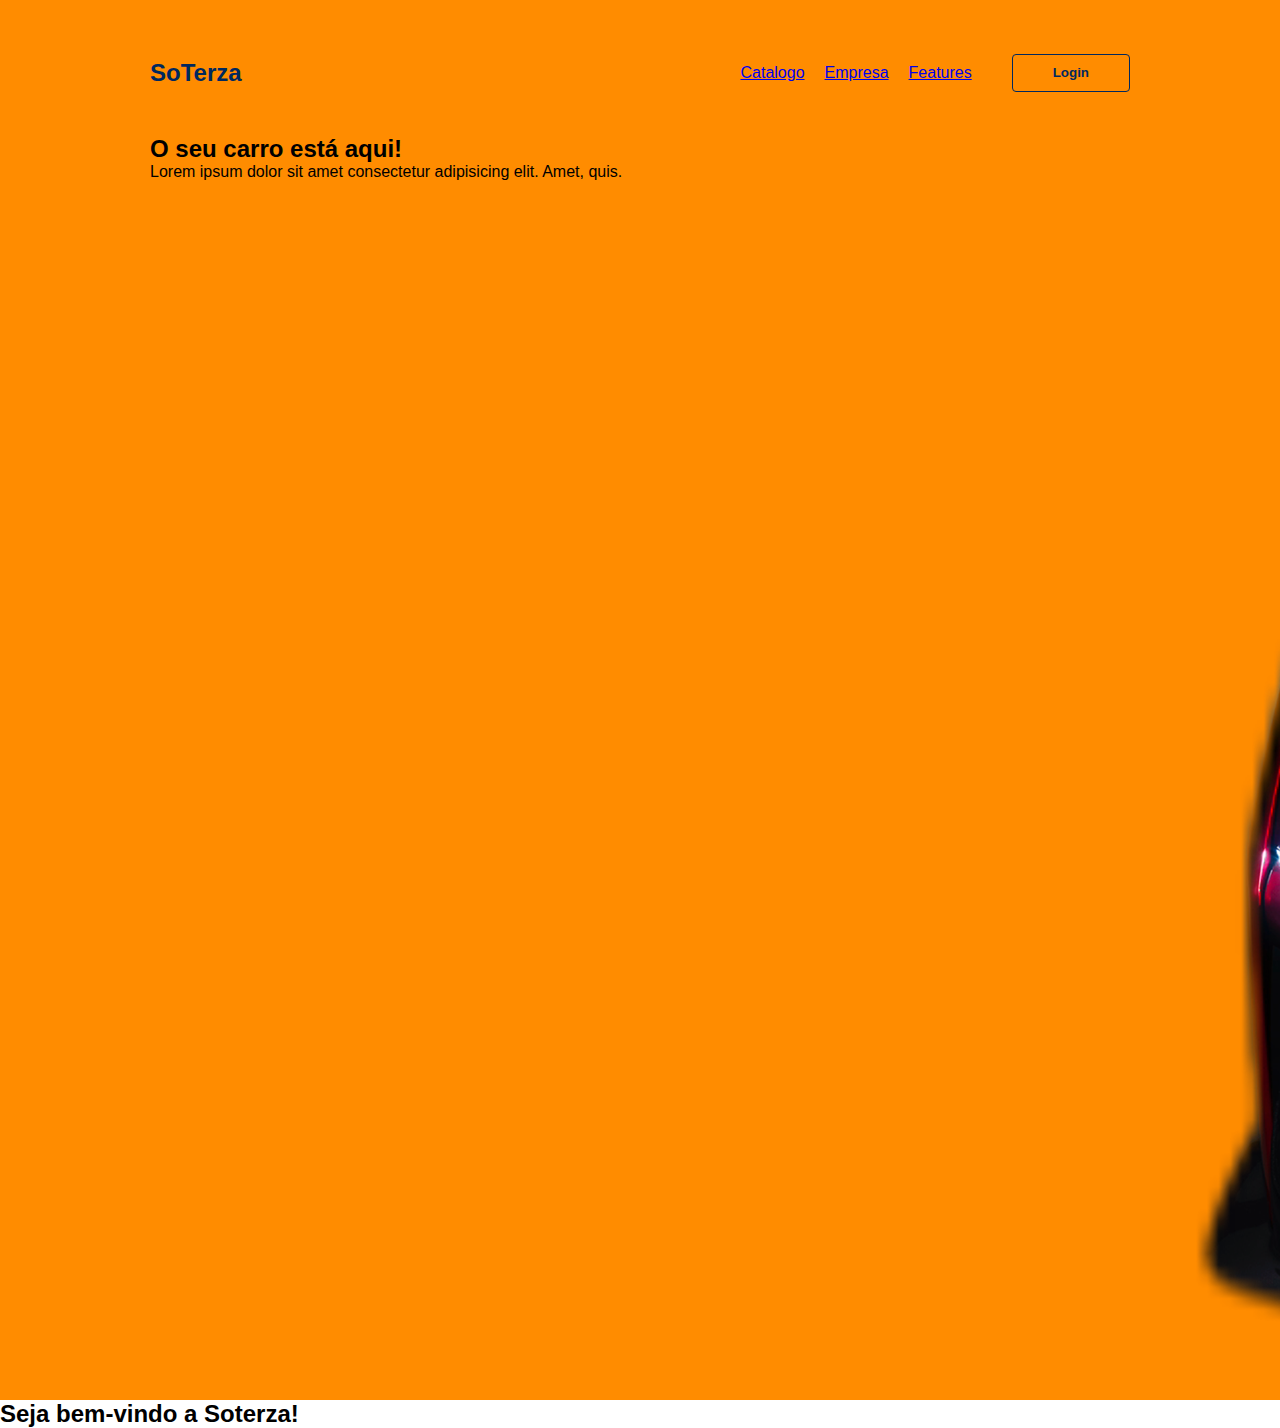
<file: images/index.html>
<!DOCTYPE html>
<html lang="pt-br">
<head>
    <meta charset="UTF-8">
    <meta name="viewport" content="width=device-width, initial-scale=1.0">
    <title>soterza</title>
    <link rel="stylesheet" href="styles.css">
</head>
<body>
    <header>
        <div class="content">
            <nav>
                <h3 class="brand">
                    So<strong>Terza</strong>
                </h3>
                <ul>
                   <li><a href="#catalog">Catalogo</a></li>
                   <li><a href="#empresa">Empresa</a></li>
                   <li><a href="#features">Features</a></li>
                   <button>Login</button>
                </ul>
            </nav>
            <div class="header-block">
                <div class="text">
                    <h2>O seu carro está aqui!</h2>
                    <p>Lorem ipsum dolor sit amet consectetur adipisicing elit. Amet, quis.</p>
                <img src="FERRARIF80-1.png" alt="Car">
            
            </div>
            </div>
            </div>
    </header>
        <h2>Seja bem-vindo a Soterza!</h2>
        
</body>
</html>
</file>
<file: images/styles.css>
*  {
    margin: 0px;
    padding: 0px;
    box-sizing: border-box;
    outline: none;
    font-family: "Roboto", sans-serif;
}

:root{
    --orange: #FF8C00;
    --blue: #00285f;
    --gray: #eded;
}

html,
body {
    width: 100%;
    overflow-x: hidden;
    
}

header {
    width: 100%;
    height: 100;
    background-color: var(--orange);
}

.content{
    max-width: 1000px;
    min-width: 300px;
    margin: 0 auto;
    display: flex;
    flex-direction: column;
    padding: 10px;

}

nav {
    width: 100%;
    height: 125px;
    display: flex;
    flex-direction: row;
    align-items: center;
    justify-content: space-between;
}

.brand{
    font-size: 24px;
    color: var(--blue);
    cursor: pointer;
}

nav ul {
    display: flex;
    flex-direction: row;

}

nav ul li {
    list-style: none;
    padding: 10px;
    cursor: pointer;
}

nav ult li a {
    color: var(--blue);
    text-decoration: none;

}

nav ul li a:hover {
    color: #00285F83;
}

nav ul button {
    border: 1px solid var(--blue);
    background: transparent;
    padding: 8px 40px;
    cursor: pointer;
    margin-left: 30px;
    color: var(--blue);
    font-weight: bold;
    border-radius: 4px;
}

nav ult button:hover {
    transition: background, color 0,6s;
    background: var(--blue);
    color: WHITE;

}
</file>
